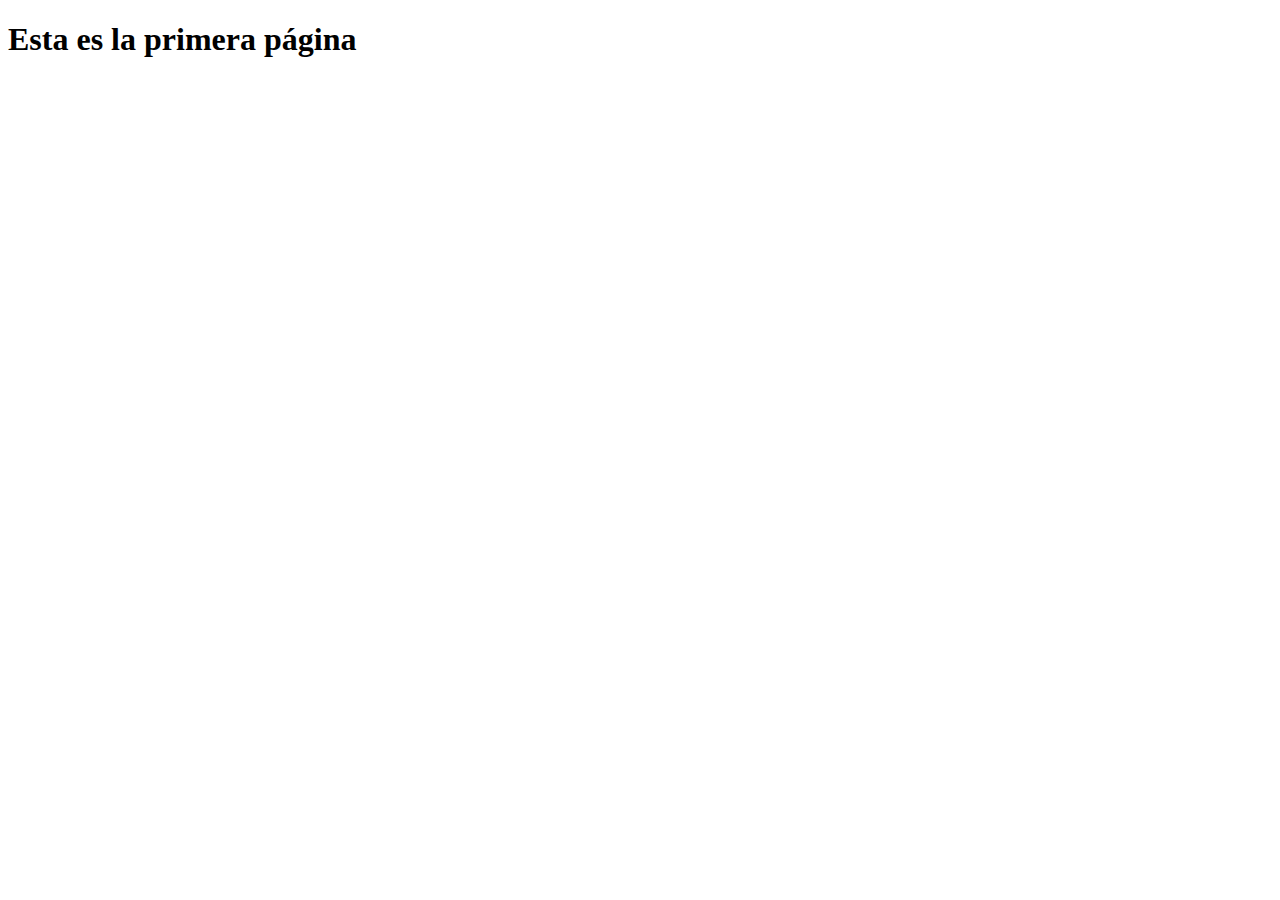
<file: repaso de js/index.html>
<!DOCTYPE html>
<html lang="en">
<head>
    <meta charset="UTF-8">
    <meta name="viewport" content="width=device-width, initial-scale=1.0">
    <meta http-equiv="X-UA-Compatible" content="ie=edge">
    <title>Document</title>
    
</head>
<body>
    <h1>Esta es la primera página</h1>
    <div id="info"></div>
   
   
   
   <script src="clases.js" type="text/javaScript"></script>
</body>
</html>
</file>
